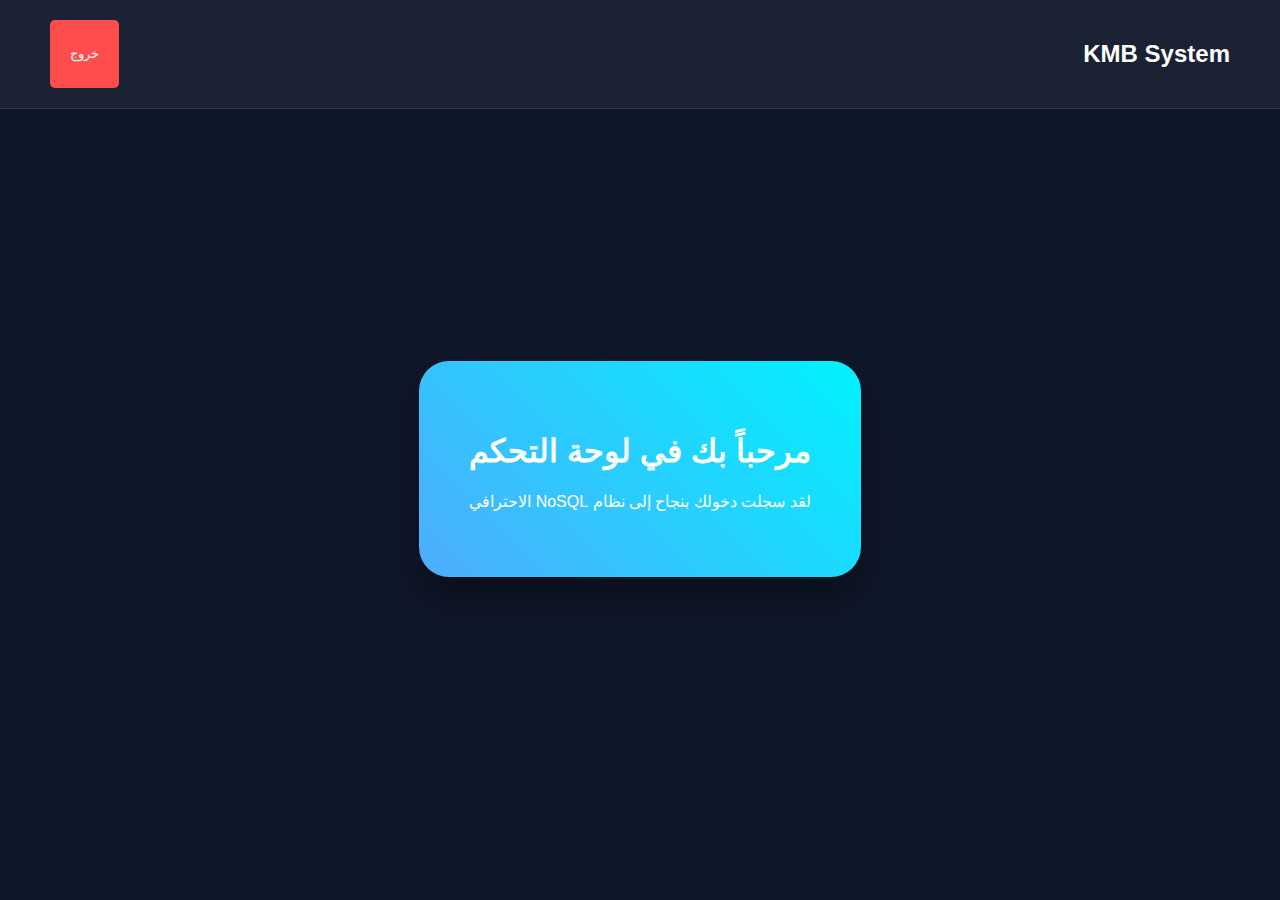
<file: Home.html>
<!DOCTYPE html>
<html lang="ar" dir="rtl">
<head>
    <meta charset="UTF-8">
    <title>الرئيسية - KMB</title>
    <link rel="stylesheet" href="Home.css">
</head>
<body>
    <nav>
        <h2>KMB System</h2>
        <button onclick="logout()">خروج</button>
    </nav>
    <main>
        <div class="welcome-card">
            <h1>مرحباً بك في لوحة التحكم</h1>
            <p>لقد سجلت دخولك بنجاح إلى نظام NoSQL الاحترافي</p>
        </div>
    </main>
    <script src="Home.js"></script>
</body>
</html>
</file>
<file: Home.css>
body { margin: 0; background: #0f172a; color: white; font-family: sans-serif; }
nav { display: flex; justify-content: space-between; padding: 20px 50px; background: rgba(255,255,255,0.05); border-bottom: 1px solid rgba(255,255,255,0.1); }
main { display: flex; justify-content: center; align-items: center; height: 80vh; }
.welcome-card { text-align: center; padding: 50px; border-radius: 30px; background: linear-gradient(45deg, #4facfe, #00f2fe); box-shadow: 0 20px 40px rgba(0,0,0,0.4); }
button { padding: 10px 20px; border-radius: 5px; border: none; cursor: pointer; background: #ff4d4d; color: white; }
</file>
